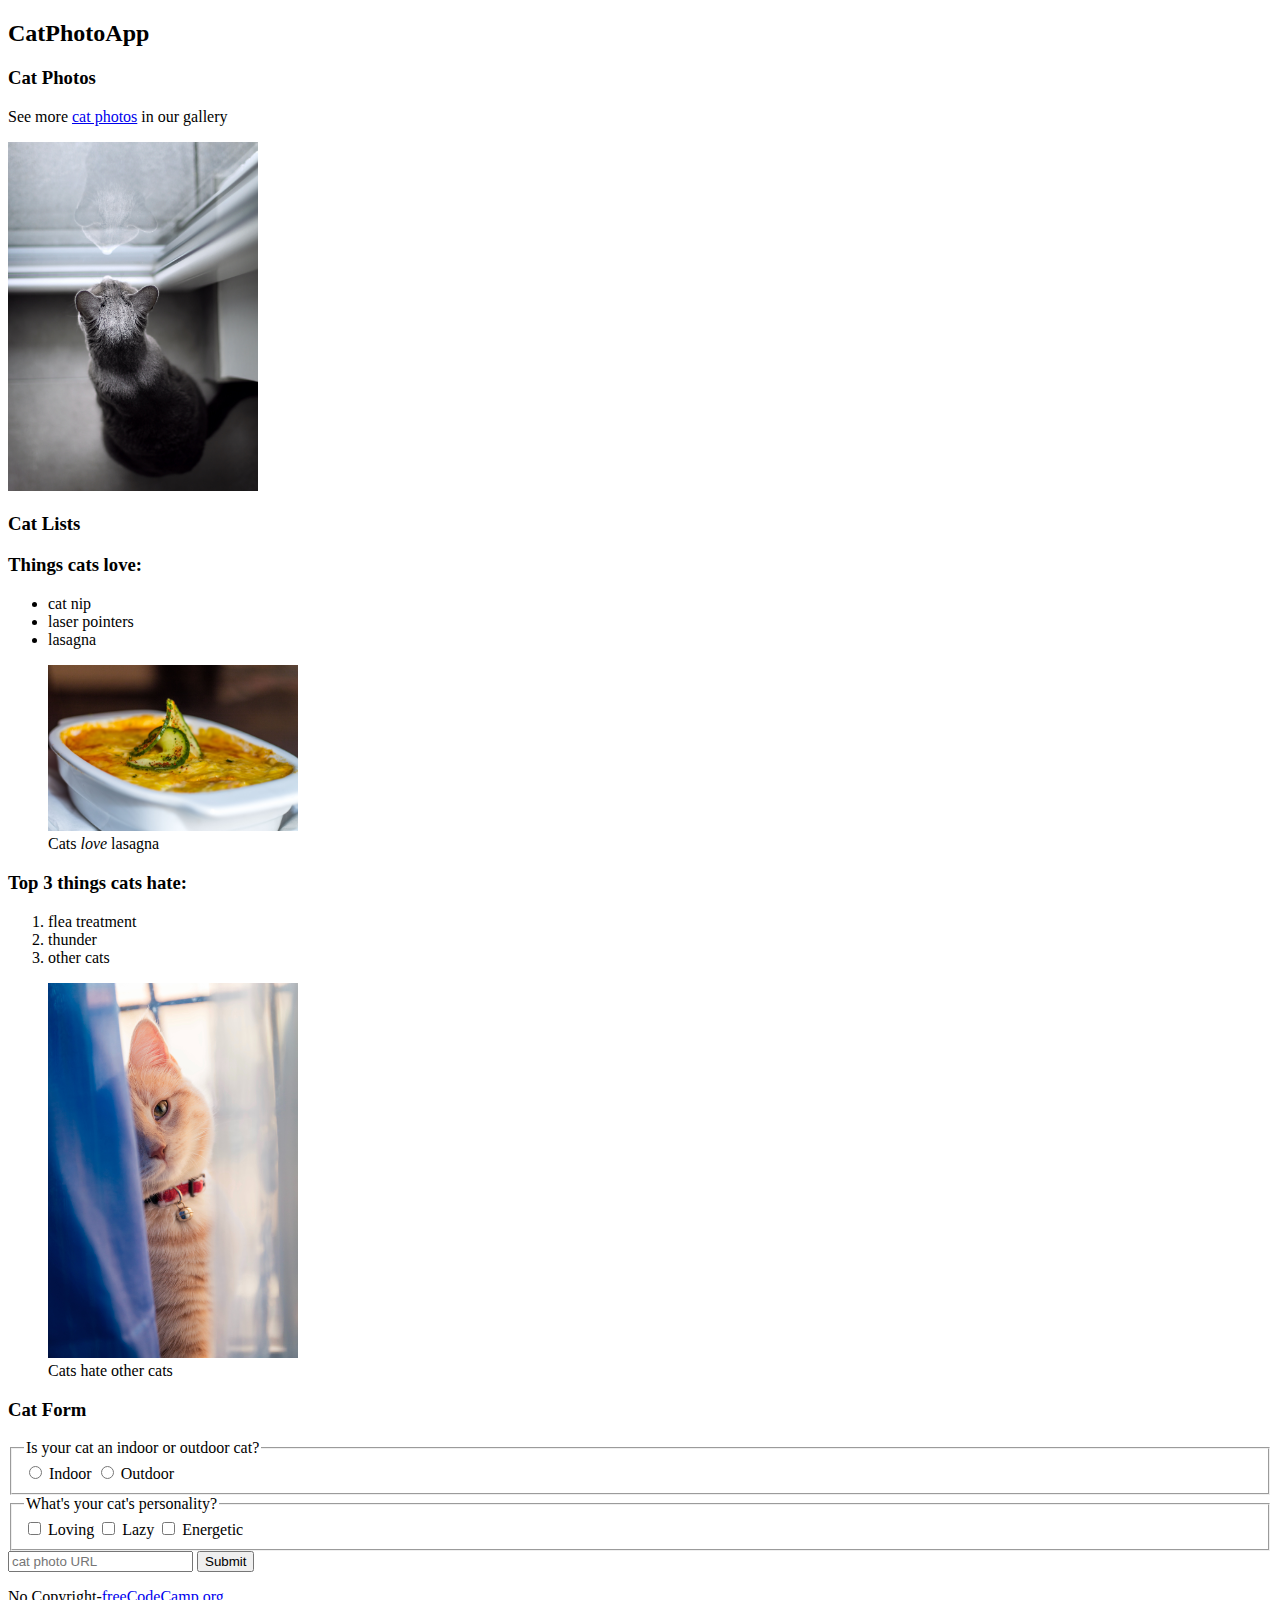
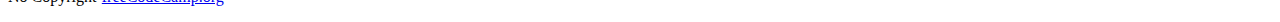
<file: practice/index.html>
<!DOCTYPE html>
<html lang="en">
<head>
    <meta charset="UTF-8">
    <meta name="viewport" content="width=device-width, initial-scale=1.0">
    <title>Cat Photo App</title>
</head>
<body>
<header>
    <h2>CatPhotoApp</h2>
</header>

<h3>Cat Photos</h3>
<p>See more <a href="https://www.pexels.com/search/cats/" target="_blank">cat photos</a> in our gallery</p>

<section>
    <img src="pexels-amelie-3525298.jpg" alt="A Cat Picture" width="250px">
</section>

<h3>Cat Lists</h3>

<h3>Things cats love:</h3>
<ul>
    <li>cat nip</li>
    <li>laser pointers</li>
    <li>lasagna</li>
</ul>

    <figure>
        <img src="pexels-edwin-jaulani-2765875.jpg" alt="Lasgna" width="250px">
        <figcaption>Cats <em>love</em> lasagna</figcaption>
    </figure>

<h3>Top 3 things cats hate:</h3>
<ol>
    <li>flea treatment</li>
    <li>thunder</li>
    <li>other cats</li>
</ol>

<figure>
    <img src="pexels-matteo-petralli-1828875.jpg" alt="Cats" width="250px">
    <figcaption>Cats hate other cats</figcaption>
</figure>

<h3>Cat Form</h3>

<form action="process.php">
    <section>
        <fieldset>
            <legend>Is your cat an indoor or outdoor cat?</legend>
            <input type="radio" id="Indoor" name="type_of_cat" value="Indoor">
            <label for="indoor">Indoor</label>
            <input type="radio" id="outdoor" name="type_of_cat" value="outdoor">
            <label for="outdoor">Outdoor</label>
        </fieldset>
    </section>

    <section>
        <fieldset>
            <legend>What's your cat's personality?</legend>
            <input type="checkbox" id="loving" name="cat personality" value="loving">
            <label for="loving">Loving</label>
            <input type="checkbox" id="lazy" name="cat personality" value="lazy">
            <label for="lazy">Lazy</label>
            <input type="checkbox" id="energetic" name="cat personality" value="energetic">
            <label for="energetic">Energetic</label>
        </fieldset>
    </section>

    <input type="text" placeholder="cat photo URL" required name="catphotourl">
    <input type="submit" value="Submit">
</form>

<footer>
    <p>No Copyright-<a href="https://www.freeCodeCamp.org">freeCodeCamp.org</a></p>
</footer>

</body>
</html>
</file>
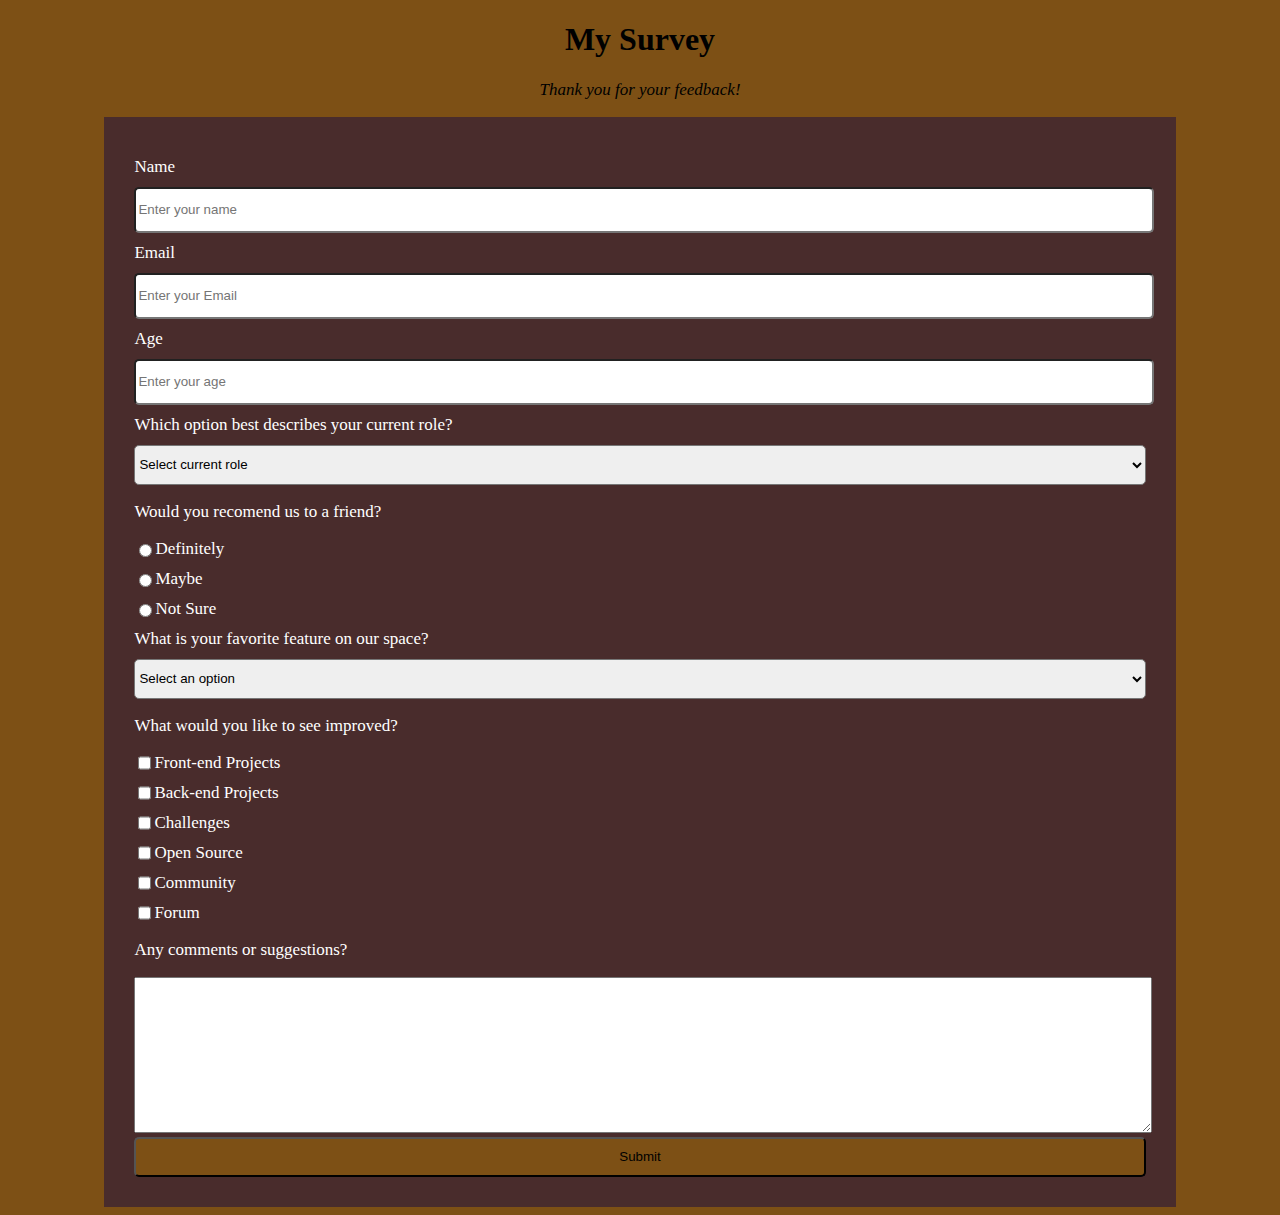
<file: project/index.html>
<!DOCTYPE html>
<html lang="en">
<head>
    <meta charset="UTF-8">
    <meta name="viewport" content="width=device-width, initial-scale=1.0">
    <link rel="stylesheet" href="style.css">
    <title>Survey Form</title>
</head>
<body>
    <header>
        <h1 id="title">My Survey</h1>
        <p id="description"><em>Thank you for your feedback!</em></p>
    </header>

    <form action="" id="survey-form">
            <label for="name" id="name-label">Name</label>
            <input type="text" id="name" placeholder="Enter your name" class="input"required>

            <label for="email" id="email-label">Email</label>
            <input type="email" id="email" placeholder="Enter your Email" class="input" required>

            <label for="age" id="number-label" >Age</label>
            <input type="number" id="number" placeholder="Enter your age" class="input" min="18" max="70">

            <label for="">Which option best describes your current role?</label>
            <select name="current-role" id="dropdown">
                <option value="" disabled selected>Select current role</option>
                <option value="student">Student</option>
                <option value="job">Full Time Job</option>
                <option value="learn">Full Time Learner</option>
                <option value="null">Prefer not to say</option>
                <option value="other">Other</option>
            </select>

            <p>Would you recomend us to a friend?</p>
            <label for=""><input type="radio" name="reccommendation" value="option1">Definitely</label>

            <label for=""><input type="radio" name="reccommendation" value="option2">Maybe</label>

            <label for=""><input type="radio" name="reccommendation" value="option3">Not Sure</label>

            <label for="">What is your favorite feature on our space?</label>
            <select name="" id="">
                <option value="optionOne" disabled selected>Select an option</option>
                <option value="optionTwo">Challenges</option>
                <option value="optionThree">Projects</option>
                <option value="optionFour">Open Source</option>
                <option value="optionFive">Community</option>
            </select>

            <p>What would you like to see improved?</p>
            <label for=""><input type="checkbox" value="one">Front-end Projects</label>
            <label for=""><input type="checkbox" value="two">Back-end Projects</label>
            <label for=""><input type="checkbox" value="three">Challenges</label>
            <label for=""><input type="checkbox" value="four">Open Source</label>
            <label for=""><input type="checkbox" value="five">Community</label>
            <label for=""><input type="checkbox" value="six">Forum</label>

            <p>Any comments or suggestions?</p>
            <textarea name="" id="" cols="30" rows="10"></textarea>

            <button id="submit" type="submit">Submit</button>
    </form>
    
</body>
</html>
</file>
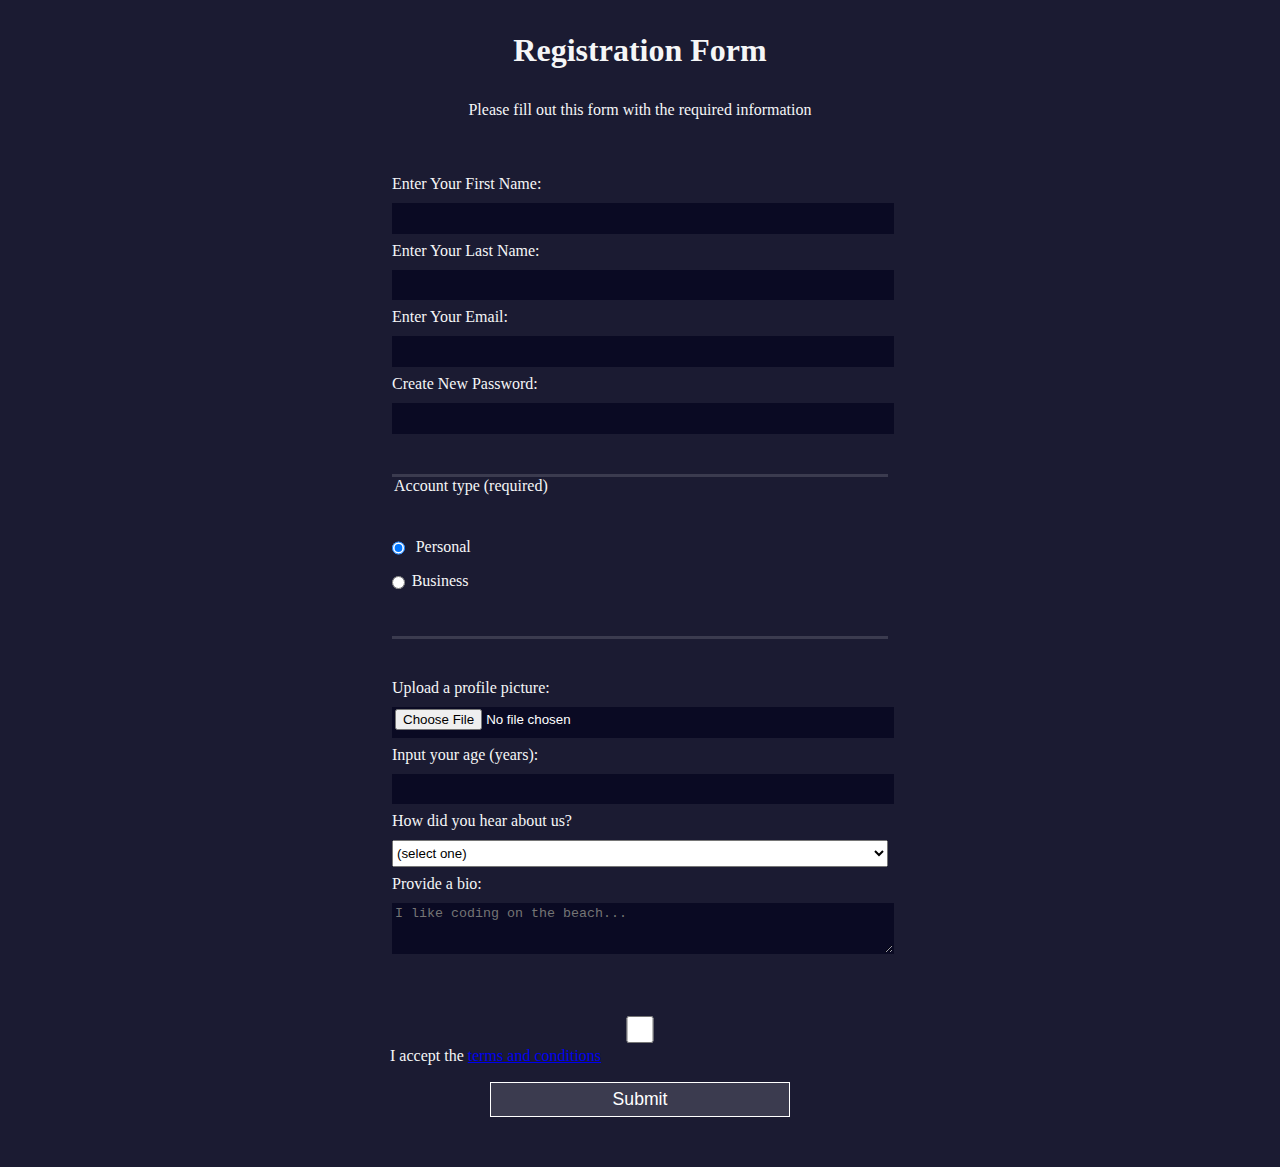
<file: practice/registration form/index.html>
<!DOCTYPE html>
<html lang="en">
<head>
    <meta charset="UTF-8">
    <meta name="viewport" content="width=device-width, initial-scale=1.0">
    <link rel="stylesheet" href="style.css">
    <title>Registration Form</title>
</head>
<body>
    <header>
        <h1>Registration Form</h1>
        <p>Please fill out this form with the required information</p>
    </header>

    <form method="post" action='https://register-demo.freecodecamp.org'>
        <fieldset>
            <label for="firstName">Enter Your First Name:
                <input type="text" class="first-name" id="first-name" required>
            </label>
            <label for="lastName">Enter Your Last Name:
                <input type="text" class="last-name" id="last-name" required>
            </label>
            <label for="email">Enter Your Email:
                <input type="email" class="email" id="email" required>
            </label>
            <label for="password">Create New Password:
                <input type="password" class="password" id="password" required>
            </label>
        </fieldset>

        <fieldset>
            <legend>Account type (required)</legend>
            <label for="personal-account">
                <input type="radio" name="account-type" value="personal-account" class="inline" checked> Personal
            </label>
            <label for="business-account">
                <input type="radio" name="account-type" value="business-account" class="inline">Business
            </label>
        </fieldset>

        <fieldset>
            <label for="profile-picture">Upload a profile picture:
                <input type="file" class="profile-picture" id="profile-picture" name="file">
            </label>
            <label for="age">Input your age (years):
                <input type="number" name="age" id="age" min="18" max="120">
            </label>
            <label for="refferal">How did you hear about us?
                <select name="refferal" id="referrer">
                    <option value="">(select one)</option>
                    <option value="1">freeCodeCamp News</option>
                    <option value="2">freeCodeCamp YouTube Channel</option>
                    <option value="3">freeCodeCamp Forum</option>
                    <option value="4">Other</option>
                </select>
            </label>

            <label for="bio">Provide a bio:
                <textarea name="bio" id="bio" cols="30" rows="3" placeholder="I like coding on the beach..."></textarea>
            </label>
        </fieldset>
        <label for="terms-and-conditions">
            <input id="terms-and-conditions" type="checkbox" required name="terms-and-conditions" /> I accept the <a href="https://www.freecodecamp.org/news/terms-of-service/">terms and conditions</a>
          </label>
          <input type="submit" value="Submit" />
    </form>
</body>
</html>
</file>
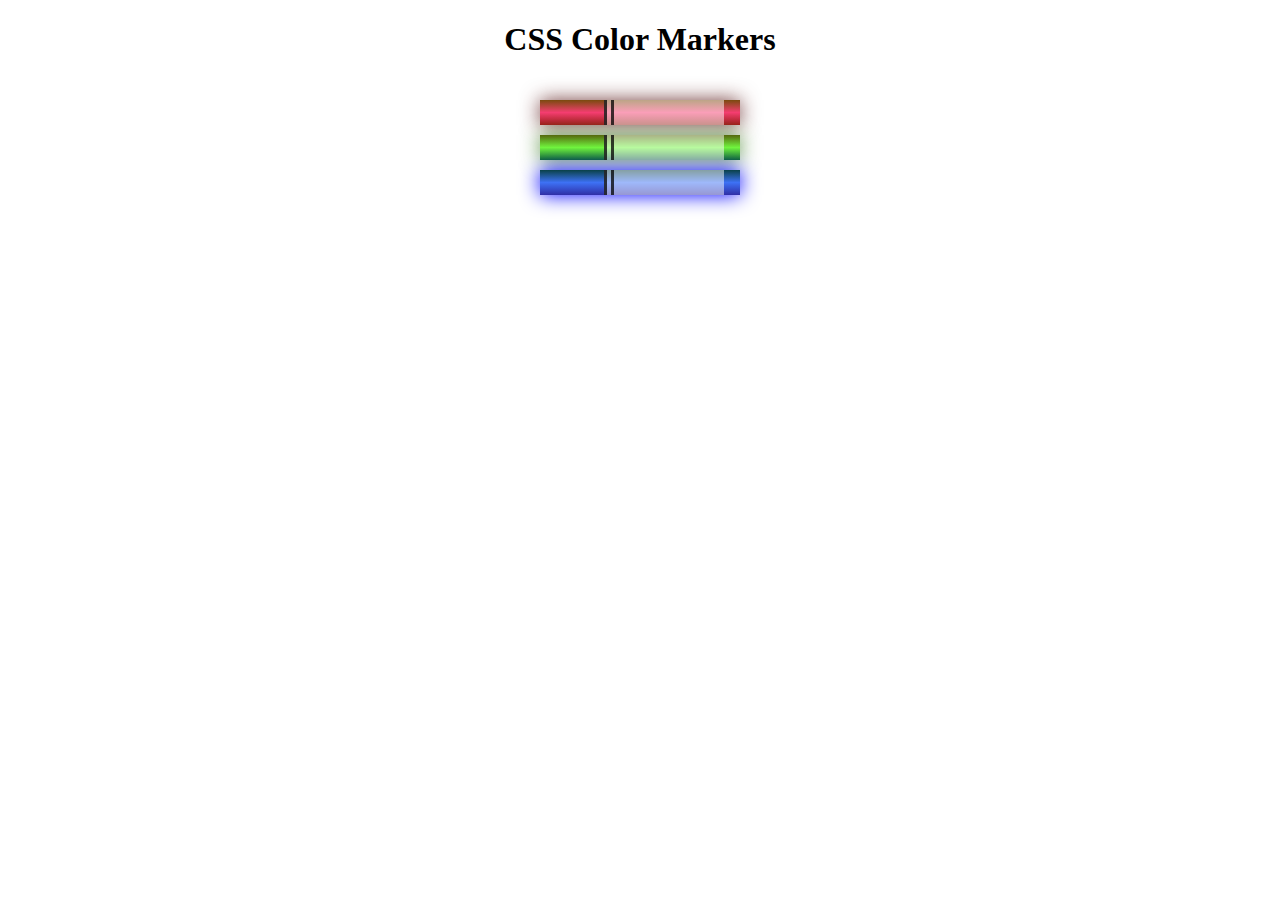
<file: markers.html>
<!DOCTYPE html>
<html lang="en">
  <head>
    <meta charset="utf-8">
    <meta name="viewport" content="width=device-width, initial-scale=1.0">
    <title>Colored Markers</title>
    <link rel="stylesheet" href="styless.css">
  </head>
  <body>
    <h1>CSS Color Markers</h1>
    <div class="container">
      <div class="marker red">
        <div class="cap"></div>
        <div class="sleeve"></div>
      </div>
      <div class="marker green">
        <div class="cap"></div>
        <div class="sleeve"></div>
      </div>
      <div class="marker blue">
        <div class="cap"></div>
        <div class="sleeve"></div>
      </div>
    </div>
  </body>
</html>
</file>
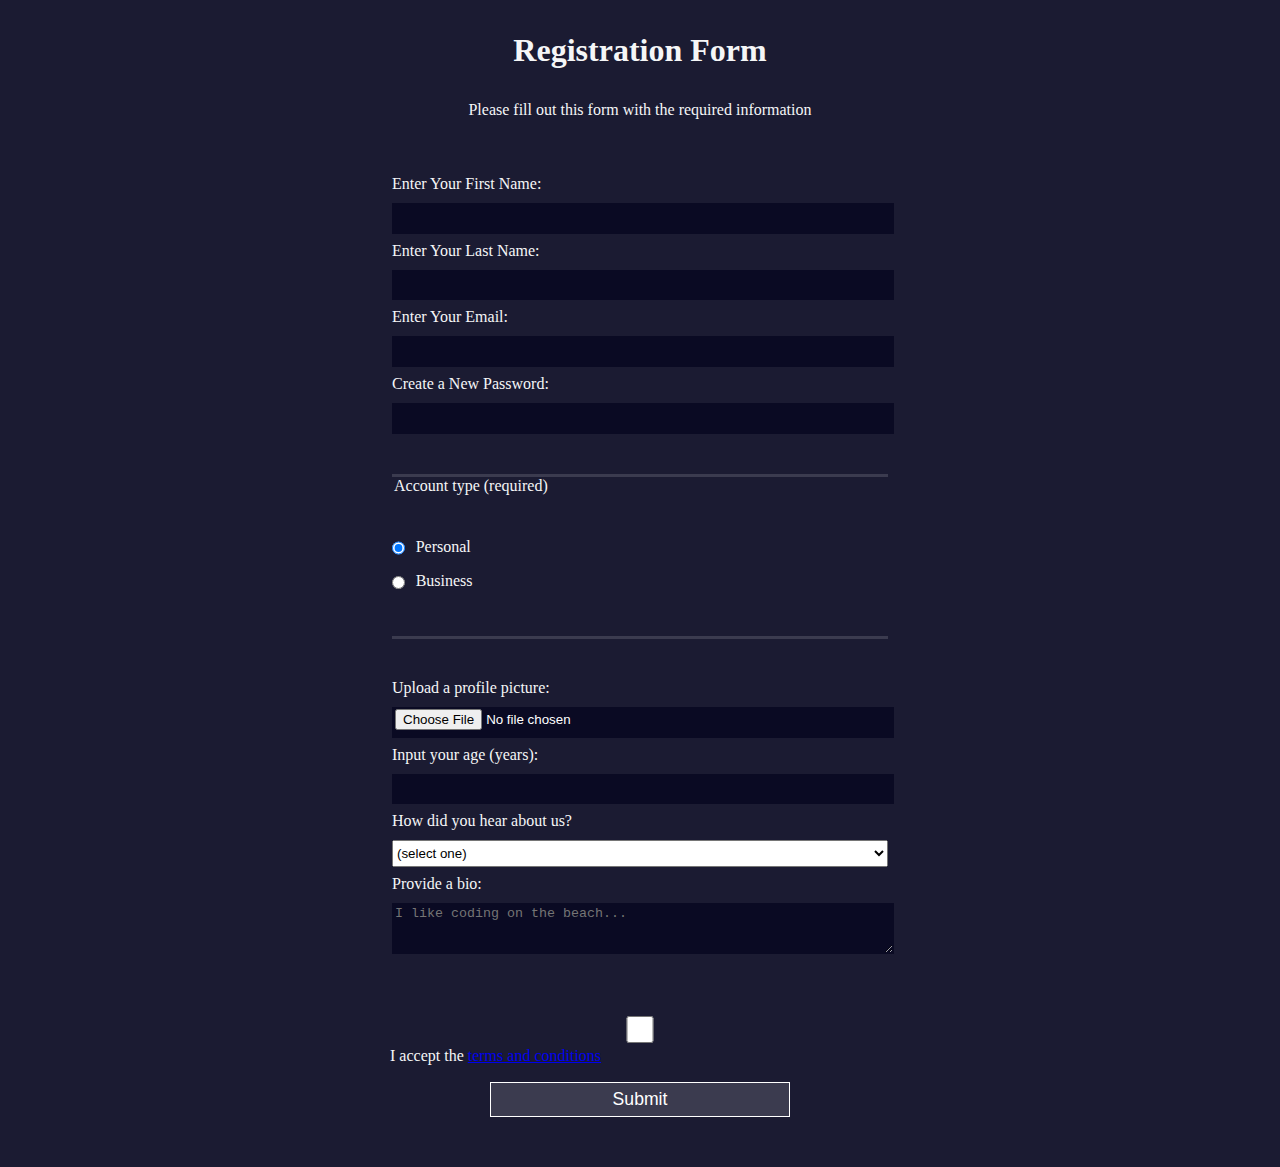
<file: registration.html>
<!DOCTYPE html>
<html lang="en">
  <head>
    <meta charset="UTF-8">
    <title>Registration Form</title>
    <link rel="stylesheet" href="stylesss.css" />
  </head>
  <body>
    <h1>Registration Form</h1>
    <p>Please fill out this form with the required information</p>
    <form method="post" action='https://register-demo.freecodecamp.org'>
      <fieldset>
        <label for="first-name">Enter Your First Name: <input id="first-name" name="first-name" type="text" required /></label>
        <label for="last-name">Enter Your Last Name: <input id="last-name" name="last-name" type="text" required /></label>
        <label for="email">Enter Your Email: <input id="email" name="email" type="email" required /></label>
        <label for="new-password">Create a New Password: <input id="new-password" name="new-password" type="password" pattern="[a-z0-5]{8,}" required /></label>
      </fieldset>
      <fieldset>
        <legend>Account type (required)</legend>
        <label for="personal-account"><input id="personal-account" type="radio" name="account-type" class="inline" checked /> Personal</label>
        <label for="business-account"><input id="business-account" type="radio" name="account-type" class="inline" /> Business</label>
      </fieldset>
      <fieldset>
        <label for="profile-picture">Upload a profile picture: <input id="profile-picture" type="file" name="file" /></label>
        <label for="age">Input your age (years): <input id="age" type="number" name="age" min="13" max="120" /></label>
        <label for="referrer">How did you hear about us?
          <select id="referrer" name="referrer">
            <option value="">(select one)</option>
            <option value="1">freeCodeCamp News</option>
            <option value="2">freeCodeCamp YouTube Channel</option>
            <option value="3">freeCodeCamp Forum</option>
            <option value="4">Other</option>
          </select>
        </label>
        <label for="bio">Provide a bio:
          <textarea id="bio" name="bio" rows="3" cols="30" placeholder="I like coding on the beach..."></textarea>
        </label>
      </fieldset>
      <label for="terms-and-conditions">
        <input id="terms-and-conditions" type="checkbox" required name="terms-and-conditions" /> I accept the <a href="https://www.freecodecamp.org/news/terms-of-service/">terms and conditions</a>
      </label>
      <input type="submit" value="Submit" />
    </form>
  </body>
</html>
</file>
<file: project/style.css>
body{
    background-color: rgb(125, 80, 21);
}

header,
header p{
    text-align: center;
    color: black;
    size: 30px;
}

form{
    background-color: rgb(73, 44, 44);
    margin: auto;
    padding: 30px;
    width: 80%;
}

label{
    display: flex;
    color: white;
    font-size: 17px;
    margin: 10px 0 10px 0;
}

.input,
select{
    width: 100%;
    height: 3em;
    border-radius: 5px;
}

textarea{
    width: 100%;
}

button{
    color: black;
    background-color: rgb(125, 80, 21);
    width: 100%;
    height: 3em;
    border-radius: 5px;
}

p {
    color: white;
    font-size: 17px;
}
</file>
<file: practice/registration form/style.css>
body {
    width: 100%;
    height: 100vh;
    margin: 0;
    background-color: #1b1b32;
    color: #f5f6f7;
    font-family: Tahoma;
    font-size: 16px;
  }

  form{
    width: 60vw;
    max-width: 500px;
    min-width: 300px;
    margin: 0 auto;
    padding-bottom: 2em;
  }

  h1, p{
    text-align: center;
    margin: 1em auto;
  }

  fieldset {
    border: none;
    padding: 2rem 0;
    border-bottom: 3px solid #3b3b4f;
  }

  fieldset:last-of-type {
    border-bottom: none;
  }

  label {
    display: block;
    margin: 0.5rem 0;
  }

  input,
  textarea,
  select {
    margin: 10px 0 0 0;
    width: 100%;
    min-height: 2em;
  }

  input, textarea {
    background-color: #0a0a23;
    border: 1px solid #0a0a23;
    color: #ffffff;
  }

  .inline {
    width: unset;
    margin: 0 0.5em 0 0;
    vertical-align: middle;
  }

  input[type="submit"] {
    display: block;
    width: 60%;
    margin: 1em auto;
    height: 2em;
    font-size: 1.1rem;
    background-color: #3b3b4f;
    border-color: white;
    min-width: 300px;
  }
  
  input[type="file"] {
    padding: 1px 2px;
  }
</file>
<file: styless.css>
h1 {
  text-align: center;
}

.container {
  background-color: rgb(255, 255, 255);
  padding: 10px 0;
}

.marker {
  width: 200px;
  height: 25px;
  margin: 10px auto;
}

.cap {
  width: 60px;
  height: 25px;
}

.sleeve {
  width: 110px;
  height: 25px;
  background-color: rgba(255, 255, 255, 0.5);
  border-left: 10px double rgba(0, 0, 0, 0.75);
}

.cap, .sleeve {
  display: inline-block;
}

.red {
  background: linear-gradient(rgb(122, 74, 14), rgb(245, 62, 113), rgb(162, 27, 27));
  box-shadow: 0 0 20px 0 rgba(83, 14, 14, 0.8);
}

.green {
  background: linear-gradient(#55680D, #71F53E, #116C31);
  box-shadow: 0 0 20px 0 #3B7E20CC;
}

.blue {
  background: linear-gradient(hsl(186, 76%, 16%), hsl(223, 90%, 60%), hsl(240, 56%, 42%));
  box-shadow: 0 0 20px 0 blue;
}
</file>
<file: stylesss.css>
body {
    width: 100%;
    height: 100vh;
    margin: 0;
    background-color: #1b1b32;
    color: #f5f6f7;
    font-family: Tahoma;
    font-size: 16px;
  }
  
  h1, p {
    margin: 1em auto;
    text-align: center;
  }
  
  form {
    width: 60vw;
    max-width: 500px;
    min-width: 300px;
    margin: 0 auto;
    padding-bottom: 2em;
  }
  
  fieldset {
    border: none;
    padding: 2rem 0;
    border-bottom: 3px solid #3b3b4f;
  }
  
  fieldset:last-of-type {
    border-bottom: none;
  }
  
  label {
    display: block;
    margin: 0.5rem 0;
  }
  
  input,
  textarea,
  select {
    margin: 10px 0 0 0;
    width: 100%;
    min-height: 2em;
  }
  
  input, textarea {
    background-color: #0a0a23;
    border: 1px solid #0a0a23;
    color: #ffffff;
  }
  
  .inline {
    width: unset;
    margin: 0 0.5em 0 0;
    vertical-align: middle;
  }
  
  input[type="submit"] {
    display: block;
    width: 60%;
    margin: 1em auto;
    height: 2em;
    font-size: 1.1rem;
    background-color: #3b3b4f;
    border-color: white;
    min-width: 300px;
  }
  
  input[type="file"] {
    padding: 1px 2px;
  }
</file>
